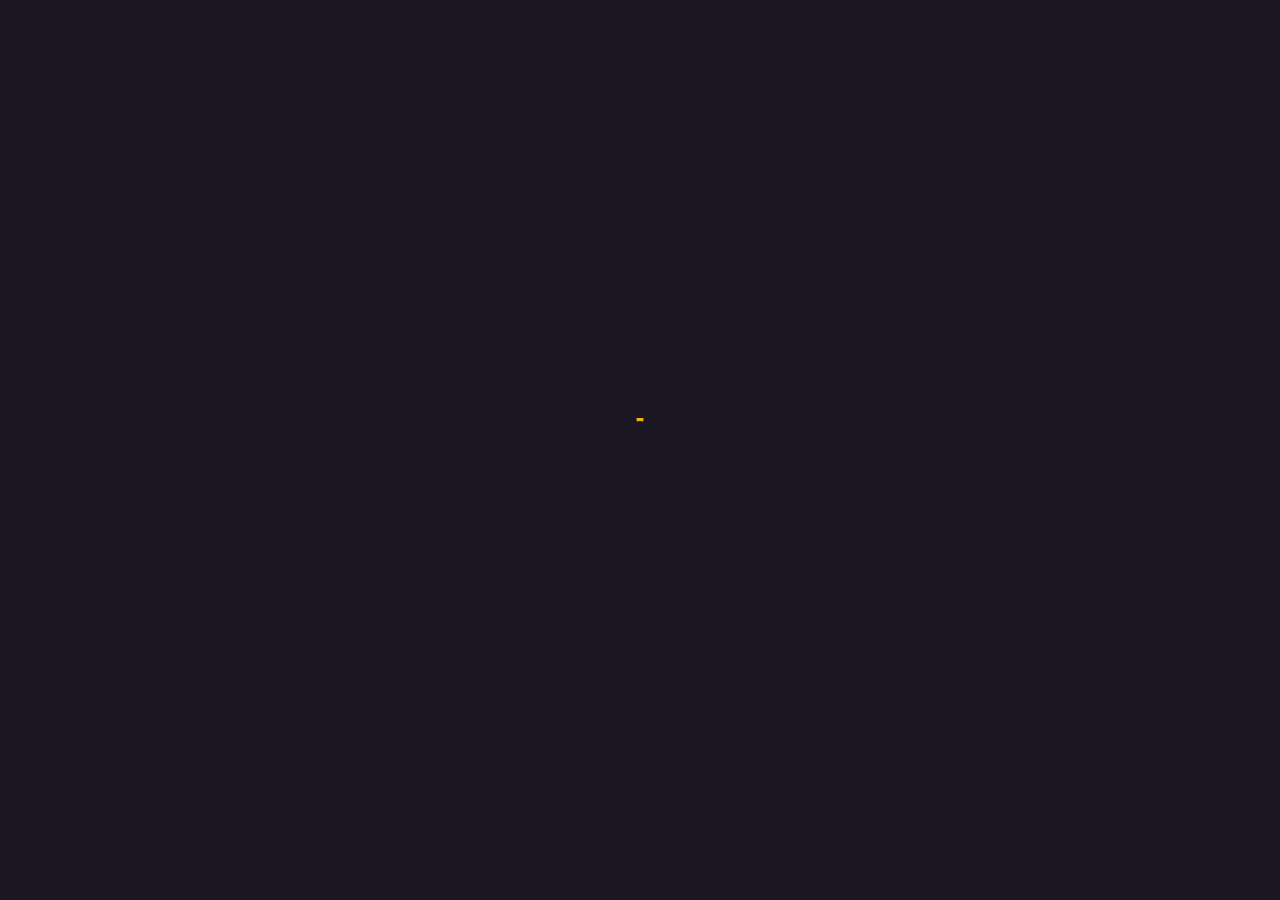
<file: designs/index.html>
<!DOCTYPE html>
<html lang="en">

<head>
    <meta http-equiv="Content-Type" content="text/html; charset=UTF-8" />
    <meta name="viewport" content="width=device-width, initial-scale=1.0" />

    <title>Home</title>

    <!-- Favicons-->
    <link rel="apple-touch-icon-precomposed" href="img/favicon.png">
    <link rel="icon" href="img/favicon.png" sizes="32x32">

    <link rel="stylesheet" href="https://fonts.googleapis.com/icon?family=Material+Icons" />

    <!-- CSS -->
    <link rel="stylesheet" type="text/css" href="css/materialize.css" media="screen,projection" />
    <link rel="stylesheet" type="text/css" href="css/flickity.min.css" media="screen" />
    <link rel="stylesheet" type="text/css" href="css/animate.css" />
    <link rel="stylesheet" type="text/css" href="css/style.css" />
</head>

<body>

    <!-- Preloader -->
    <div class="preloaderBackground">
        <div class="preloader-wrapper big active">
            <div class="spinner-layer spinner-blue">
                <div class="circle-clipper left">
                    <div class="circle"></div>
                </div>
                <div class="gap-patch">
                    <div class="circle"></div>
                </div>
                <div class="circle-clipper right">
                    <div class="circle"></div>
                </div>
            </div>

            <div class="spinner-layer spinner-red">
                <div class="circle-clipper left">
                    <div class="circle"></div>
                </div>
                <div class="gap-patch">
                    <div class="circle"></div>
                </div>
                <div class="circle-clipper right">
                    <div class="circle"></div>
                </div>
            </div>

            <div class="spinner-layer spinner-yellow">
                <div class="circle-clipper left">
                    <div class="circle"></div>
                </div>
                <div class="gap-patch">
                    <div class="circle"></div>
                </div>
                <div class="circle-clipper right">
                    <div class="circle"></div>
                </div>
            </div>
        </div>
    </div>

    <!-- Background slider -->
    <div class="slider fullscreen">
        <ul class="slides">
            <li><img src="img/1.jpg"></li>
            <li><img src="img/2.jpg"></li>
            <li><img src="img/3.jpg"></li>
            <li><img src="img/4.jpg"></li>
            <li><img src="img/5.jpeg"></li>
            <li><img src="img/6.jpeg"></li>
        </ul>
    </div>

    <div class="overlay"></div>

    <div class="landingContent" id="pageContent">
        <div class="container">
            <div class="row">
                <div class="col s12 m12 l12">
                    <div class="brand"><img src="img/logo_white.png" height="90px"></div>
                </div>
            </div>

            <div class="row landingContent">
                <!-- Quote -->
                <div class="col s12 m12 l7">
                    <div class="quote">
                        <ul id="quoteItems">
                            <li>
                                <h1 class="line1 wow fadeInLeft">Welcome To The Ultimate Shopping List Helper</h1>
                            </li>
                            <li>
                                <h3 class="line2 wow fadeInLeft">Get organized and never forget items of interest</h3>
                            </li>
                        </ul>
                    </div>
                </div>

                <!-- Forms -->
                <div class="col s12 m12 l5 main-carousel formsContainer wow fadeInRight">
                    <div class="row carousel-cell landingForm">
                        <div class="col s12">
                            <h3>Register</h3>
                        </div>

                        <form method="POST" action="" class="col s12">
                            <div class="row">
                                <div class="input-field col s12">
                                    <label for="username">Username</label>
                                    <input id="username" name="username" required="required" type="text" />
                                </div>

                                <div class="input-field col s12">
                                    <label for="password">Password</label>
                                    <input id="password" name="password" required="required" type="password" />
                                </div>

                                <div class="input-field col s12">
                                    <label for="conf_password">Confirm Password</label>
                                    <input id="conf_password" name="conf_password" required="required" type="password" />
                                </div>

                                <div class="col s12">
                                    <button class="btn btn-large waves-effect waves-dark deep-purple" type="submit" name="register">
                                    Register
                                </button>
                                </div>
                            </div>
                        </form>

                        <div class="col s12">
                            <p class="center-align ">
                                Already have an account? <a href="#" id="signin-link" class="formLink">Sign In</a>
                            </p>
                        </div>
                    </div>

                    <div class="row landingForm carousel-cell">
                        <div class="col s12">
                            <h3>Sign in</h3>
                        </div>

                        <form method="POST" action="" class="col s12">
                            <div class="row">
                                <div class="input-field col s12">
                                    <label for="username2">Username</label>
                                    <input id="username2" name="username2" required="required" type="text" />
                                </div>

                                <div class="input-field col s12">
                                    <label for="password2">Password</label>
                                    <input id="password2" name="password2" required="required" type="password" />
                                </div>

                                <div class="col s12">
                                    <button class="btn btn-large waves-effect waves-dark deep-purple" type="submit" name="signin">
                                    Sign In
                                </button>
                                </div>
                                <div class="col s12">
                                    <p class="center-align ">
                                        Already have an account? <a href="#" id="signup-link" class="formLink">Register</a>
                                    </p>
                                </div>
                            </div>
                        </form>
                    </div>
                </div>
            </div>

            <!-- Footer -->
            <div class="row page-footer wow fadeInDown">
                <p class="copyright">
                    ©2017 Shopping List Application. A project by <a href="#">Arthur Thungu</a>
                </p>
            </div>
        </div>
    </div>

    <!-- Scripts -->
    <script type="text/javascript" src="js/jquery-3.2.1.min.js"></script>
    <script type="text/javascript" src="js/materialize.js"></script>
    <script type="text/javascript" src="js/flickity.pkgd.min.js"></script>
    <script type="text/javascript" src="js/wow.js"></script>
    <script type="text/javascript" src="js/custom.js"></script>
    <script type="text/javascript">
        $(document).ready(function () {
            $('.slider').slider({ indicators: false });

            //Initialize flickity
            $formsContainer = $('.formsContainer').flickity({
                // options
                setGallerySize: true,
                draggable: false,
                freeScroll: false,
                prevNextButtons: false,
                pageDots: false
            });

            $('#signin-link').click(function () {
                $formsContainer.flickity('select', 1);
            });

            $('#signup-link').click(function () {
                $formsContainer.flickity('select', 0);
            });

            //Initialize wow js
            var wow = new WOW({
                scrollContainer: '#pageContent' // optional scroll container selector, otherwise use window
            });
            wow.init();
        });

    </script>

</body>

</html>
</file>
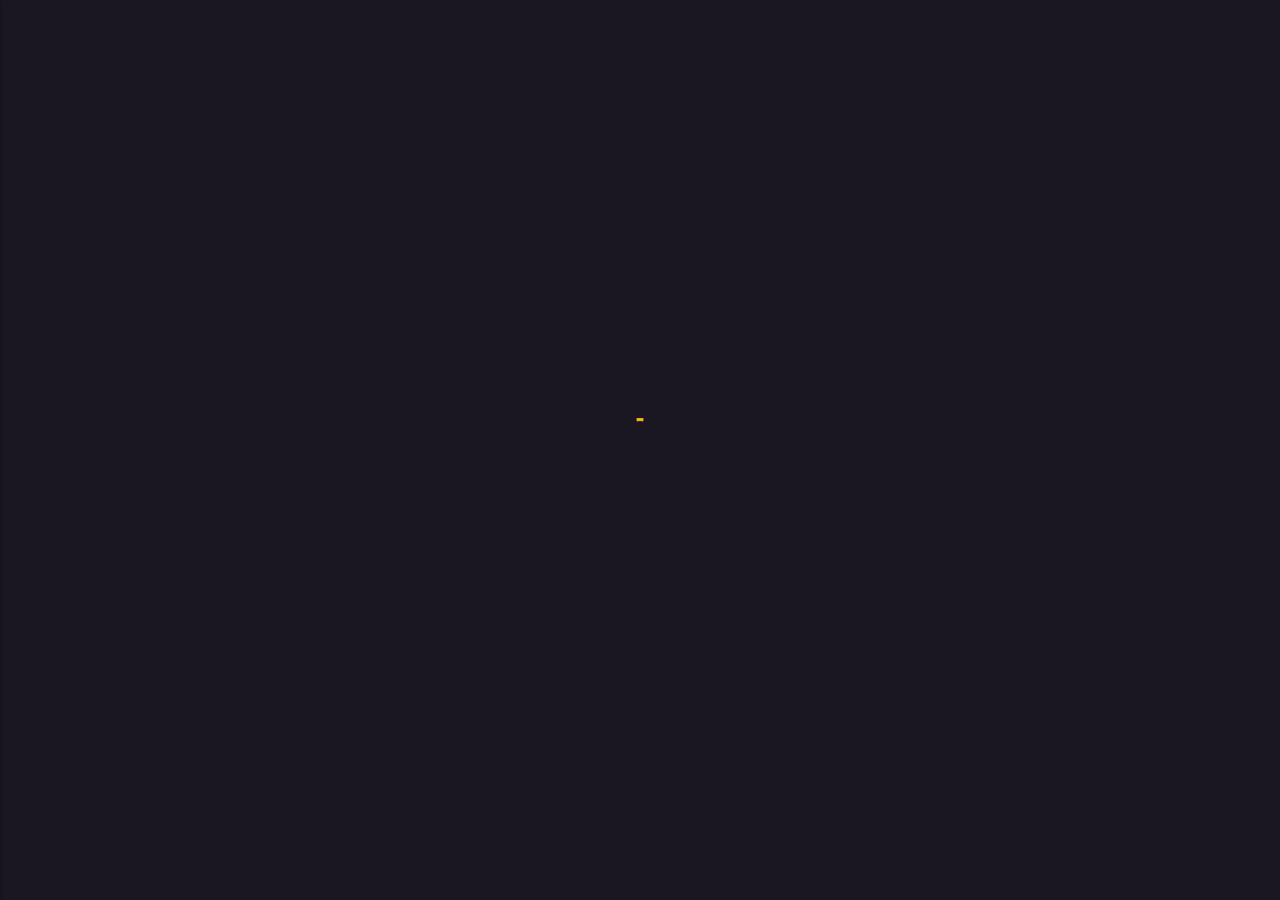
<file: designs/add_shopping_list.html>
<!DOCTYPE html>
<html lang="en">

<head>
    <meta http-equiv="Content-Type" content="text/html; charset=UTF-8" />
    <meta name="viewport" content="width=device-width, initial-scale=1.0" />

    <title>Add Shopping List</title>

    <!-- Favicons-->
    <link rel="apple-touch-icon-precomposed" href="img/favicon.png">
    <link rel="icon" href="img/favicon.png" sizes="32x32">

    <link rel="stylesheet" href="https://fonts.googleapis.com/icon?family=Material+Icons" />

    <!-- CSS -->
    <link rel="stylesheet" type="text/css" href="css/materialize.css" media="screen,projection" />
    <link rel="stylesheet" type="text/css" href="css/flickity.min.css" media="screen" />
    <link rel="stylesheet" type="text/css" href="css/animate.css" />
    <link rel="stylesheet" type="text/css" href="css/style.css" />
</head>

<body>

    <!-- Preloader -->
    <div class="preloaderBackground">
        <div class="preloader-wrapper big active">
            <div class="spinner-layer spinner-blue">
                <div class="circle-clipper left">
                    <div class="circle"></div>
                </div>
                <div class="gap-patch">
                    <div class="circle"></div>
                </div>
                <div class="circle-clipper right">
                    <div class="circle"></div>
                </div>
            </div>

            <div class="spinner-layer spinner-red">
                <div class="circle-clipper left">
                    <div class="circle"></div>
                </div>
                <div class="gap-patch">
                    <div class="circle"></div>
                </div>
                <div class="circle-clipper right">
                    <div class="circle"></div>
                </div>
            </div>

            <div class="spinner-layer spinner-yellow">
                <div class="circle-clipper left">
                    <div class="circle"></div>
                </div>
                <div class="gap-patch">
                    <div class="circle"></div>
                </div>
                <div class="circle-clipper right">
                    <div class="circle"></div>
                </div>
            </div>
        </div>
    </div>

    <!-- Sidebar -->
    <div id="slide-out" class="side-nav">
        <div class="container">
            <div class="brand"><img src="img/logo_white.png" width="210px"></div>

            <ul class="user-options">
                <li>
                    <a href="#" class="userLink">
                        <h5>Username</h5>
                    </a>
                </li>
                <hr/>
                <li class="active"><a href="#" class="">Shopping Lists</a></li>
                <li><a href="#" class="">Sign Out</a></li>
            </ul>
        </div>
    </div>

    <!-- Main navigation -->
    <nav class="deep-purple">
        <div class="nav-wrapper">
            <a href="#" class="brand-logo center">My Shopping Lists</a>
            <a href="#" data-activates="slide-out" class="button-collapse show-on-large"><i class="material-icons">menu</i></a>
        </div>
    </nav>

    <!-- Page content -->
    <div class="content">
        <div class="container shoppingListCont wow fadeInLeft">
            <div class="row">
                <div class="col s12 m7 l7">
                    <h3>Add Shopping List</h3>

                    <form method="POST" action="" class="col s12">
                        <div class="row">
                            <div class="input-field col s12">
                                <label for="name">Name</label>
                                <input id="name" name="name" required="required" type="text" />
                            </div>

                            <div class="input-field col s12">
                                <label for="description">Description</label>
                                <input id="description" name="description" type="text" />
                            </div>

                            <h4>Shopping List Items</h4>

                            <div id="listItems"></div>

                            <div class="col s12">
                                <button class="btn waves-effect waves-ripple red accent-2" type="button" onclick="addShoppingListItem('listItems')">
                                    <i class="material-icons">add</i>
                                </button>
                                <span>&nbsp; Add Item</span>
                            </div>

                            <div class="col s12 right-align">
                                <button class="btn btn-large waves-effect waves-dark deep-purple" type="submit" name="add">
                                Create
                            </button>
                            </div>
                        </div>
                    </form>
                </div>
            </div>
        </div>
    </div>

    <!-- Scripts -->
    <script type="text/javascript" src="js/jquery-3.2.1.min.js"></script>
    <script type="text/javascript" src="js/materialize.js"></script>
    <script type="text/javascript" src="js/flickity.pkgd.min.js"></script>
    <script type="text/javascript" src="js/wow.js"></script>
    <script type="text/javascript" src="js/custom.js"></script>
    <script type="text/javascript">
        $(document).ready(function () {
            // Initialize collapse button
            $(".button-collapse").sideNav();

            //Initialize wow js
            new WOW().init();
        });

    </script>

</body>

</html>
</file>
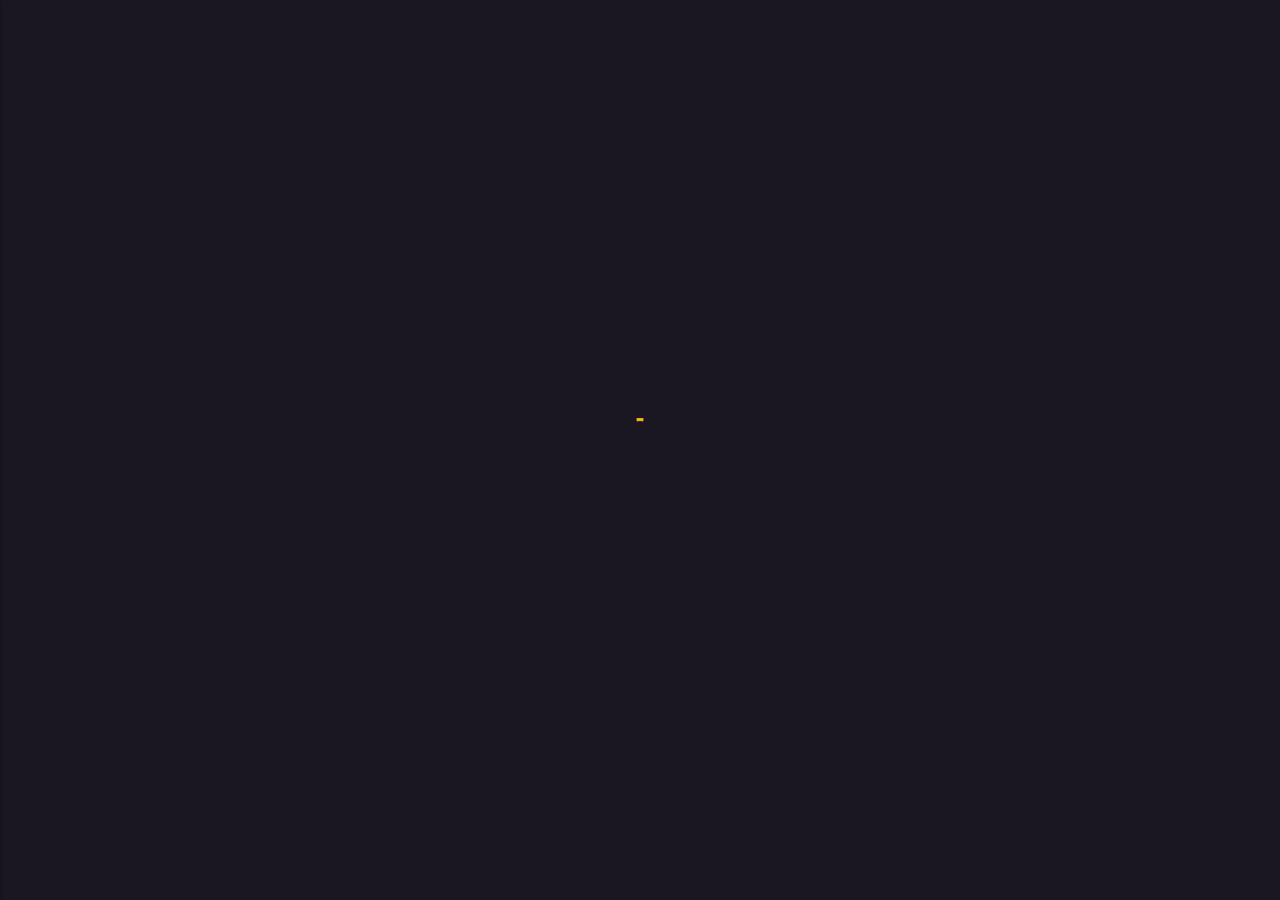
<file: designs/add_shoppinglist.html>
<!DOCTYPE html>
<html lang="en">
<head>
    <meta http-equiv="Content-Type" content="text/html; charset=UTF-8"/>
    <meta name="viewport" content="width=device-width, initial-scale=1.0"/>

    <title>Add Shopping List</title>

    <!-- Favicons-->
    <link rel="apple-touch-icon-precomposed" href="img/favicon.png">
    <link rel="icon" href="img/favicon.png" sizes="32x32">

    <link rel="stylesheet" href="https://fonts.googleapis.com/icon?family=Material+Icons"/>

    <!-- CSS -->
    <link rel="stylesheet" type="text/css" href="css/materialize.css" media="screen,projection"/>
    <link rel="stylesheet" type="text/css" href="css/flickity.min.css" media="screen"/>
    <link rel="stylesheet" type="text/css" href="css/animate.css"/>
    <link rel="stylesheet" type="text/css" href="css/style.css"/>
</head>

<body>

<!-- Preloader -->
<div class="preloaderBackground">
    <div class="preloader-wrapper big active">
        <div class="spinner-layer spinner-blue">
            <div class="circle-clipper left">
                <div class="circle"></div>
            </div>
            <div class="gap-patch">
                <div class="circle"></div>
            </div>
            <div class="circle-clipper right">
                <div class="circle"></div>
            </div>
        </div>

        <div class="spinner-layer spinner-red">
            <div class="circle-clipper left">
                <div class="circle"></div>
            </div>
            <div class="gap-patch">
                <div class="circle"></div>
            </div>
            <div class="circle-clipper right">
                <div class="circle"></div>
            </div>
        </div>
        
        <div class="spinner-layer spinner-yellow">
            <div class="circle-clipper left">
                <div class="circle"></div>
            </div>
            <div class="gap-patch">
                <div class="circle"></div>
            </div>
            <div class="circle-clipper right">
                <div class="circle"></div>
            </div>
        </div>
    </div>
</div>

<!-- Sidebar -->
<div id="slide-out" class="side-nav">
    <div class="container">
        <div class="brand"><img src="img/logo_white.png" width="210px"></div>

        <ul class="user-options">
            <li><a href="#" class="userLink"><h5>Username</h5></a></li>
            <hr/>
            <li class="active"><a href="#" class="">Shopping Lists</a></li>
            <li><a href="#" class="">Sign Out</a></li>
        </ul>
    </div>
</div>

<!-- Main navigation -->
<nav class="deep-purple">
    <div class="nav-wrapper">
        <a href="#" class="brand-logo center">My Shopping Lists</a>
        <a href="#" data-activates="slide-out" class="button-collapse show-on-large"><i class="material-icons">menu</i></a>
    </div>
</nav>

<!-- Page content -->
<div class="content">
    <div class="container">
        <div class="row">
            <div class="col s12 m7 l7">
                <h3>Add Shopping List</h3>

                <form method="POST" action="" class="col s12">
                    <div class="row">
                        <div class="input-field col s12">
                            <label for="name">Name</label>
                            <input id="name" name="name" required="required" type="text"/>
                        </div>

                        <div class="input-field col s12">
                            <label for="description">Description</label>
                            <input id="description" name="description" type="text"/>
                        </div>

                        <div class="col s12">
                            <button class="btn btn-large waves-effect waves-dark deep-purple" type="submit"
                                    name="add">
                                Add
                            </button>
                        </div>
                    </div>
                </form>
            </div>
        </div>
    </div>
</div>

<!-- Scripts -->
<script type="text/javascript" src="js/jquery-3.2.1.min.js"></script>
<script type="text/javascript" src="js/materialize.js"></script>
<script type="text/javascript" src="js/flickity.pkgd.min.js"></script>
<script type="text/javascript" src="js/wow.js"></script>
<script type="text/javascript" src="js/custom.js"></script>
<script type="text/javascript">
    $(document).ready(function () {
        // Initialize collapse button
        $(".button-collapse").sideNav();

        //Initialize wow js
        new WOW().init();
    });
</script>

</body>
</html>
</file>
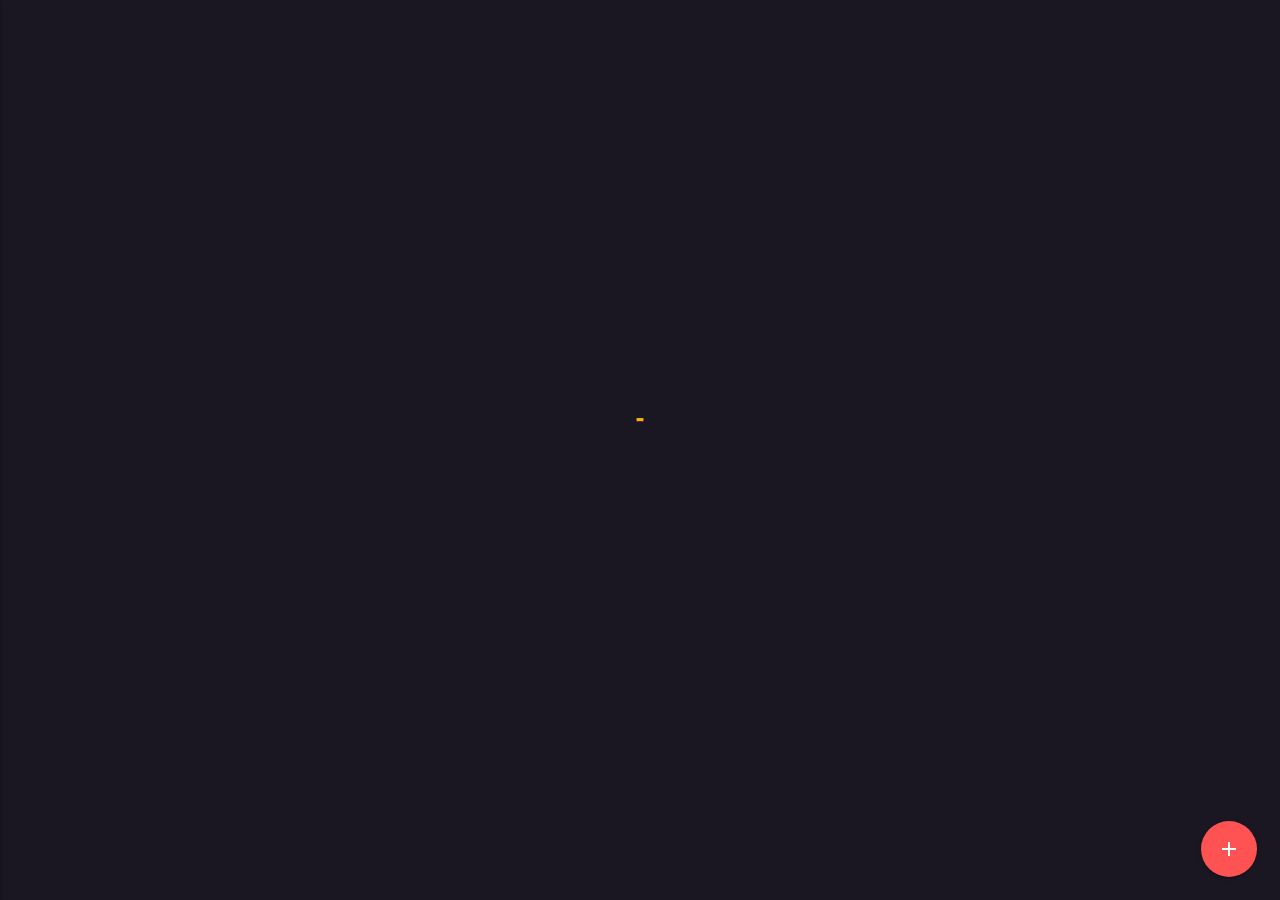
<file: designs/dashboard.html>
<!DOCTYPE html>
<html lang="en">

<head>
    <meta http-equiv="Content-Type" content="text/html; charset=UTF-8" />
    <meta name="viewport" content="width=device-width, initial-scale=1.0" />

    <title>Dashboard</title>

    <!-- Favicons-->
    <link rel="apple-touch-icon-precomposed" href="img/favicon.png">
    <link rel="icon" href="img/favicon.png" sizes="32x32">

    <link rel="stylesheet" href="https://fonts.googleapis.com/icon?family=Material+Icons" />

    <!-- CSS -->
    <link rel="stylesheet" type="text/css" href="css/materialize.css" media="screen,projection" />
    <link rel="stylesheet" type="text/css" href="css/flickity.min.css" media="screen" />
    <link rel="stylesheet" type="text/css" href="css/animate.css" />
    <link rel="stylesheet" type="text/css" href="css/style.css" />
</head>

<body>

    <!-- Preloader -->
    <div class="preloaderBackground">
        <div class="preloader-wrapper big active">
            <div class="spinner-layer spinner-blue">
                <div class="circle-clipper left">
                    <div class="circle"></div>
                </div>
                <div class="gap-patch">
                    <div class="circle"></div>
                </div>
                <div class="circle-clipper right">
                    <div class="circle"></div>
                </div>
            </div>

            <div class="spinner-layer spinner-red">
                <div class="circle-clipper left">
                    <div class="circle"></div>
                </div>
                <div class="gap-patch">
                    <div class="circle"></div>
                </div>
                <div class="circle-clipper right">
                    <div class="circle"></div>
                </div>
            </div>

            <div class="spinner-layer spinner-yellow">
                <div class="circle-clipper left">
                    <div class="circle"></div>
                </div>
                <div class="gap-patch">
                    <div class="circle"></div>
                </div>
                <div class="circle-clipper right">
                    <div class="circle"></div>
                </div>
            </div>
        </div>
    </div>

    <!-- Sidebar -->
    <div id="slide-out" class="side-nav">
        <div class="container">
            <div class="brand"><img src="img/logo_white.png" width="210px"></div>

            <ul class="user-options">
                <li>
                    <a href="#" class="userLink">
                        <h5>Username</h5>
                    </a>
                </li>
                <hr/>
                <li class="active"><a href="#" class="">My Shopping Lists</a></li>
                <li><a href="#" class="">Sign Out</a></li>
            </ul>
        </div>
    </div>

    <!-- Main navigation -->
    <nav class="deep-purple">
        <div class="nav-wrapper">
            <a href="#" class="brand-logo center">Shopping Lists</a>
            <a href="#" data-activates="slide-out" class="button-collapse show-on-large"><i class="material-icons">menu</i></a>
        </div>
    </nav>

    <!-- Page content -->
    <div class="content">
        <div class="cornerFab">
            <div class="fixed-action-btn horizontal wow bounceInRight">
                <a href="add_shopping_list.html" class="btn-floating btn-large waves-effect waves-light red accent-2">
            <i class="material-icons">add</i>
            </a>
                <ul>
                    <li>
                        <p>Add Shopping List</p>
                    </li>
                </ul>
            </div>
        </div>

        <div class="dashboard">
            <div class="container wow fadeInRight">
                <div class="row">
                    <div class="col s12 m6 l6">

                        <a href="shopping_list_items.html">
                            <div class="card white">
                                <div class="card-content">
                                    <span class="card-title">Shopping List 1</span>
                                    <div class="fixed-action-btn horizontal">
                                        <a class="btn-floating btn"><i class="material-icons">menu</i></a>
                                        <ul>
                                            <li><a href="#" class="btn-floating"><i class="material-icons">delete</i></a></li>
                                            <li><a href="edit_shopping_list.html" class="btn-floating"><i class="material-icons">edit</i></a></li>
                                        </ul>
                                    </div>
                                    <p>Gotta buy all this stuff.</p>
                                </div>
                            </div>
                        </a>
                    </div>

                    <div class="col s12 m6 l6">

                        <a href="shopping_list_items.html">
                            <div class="card white">
                                <div class="card-content">
                                    <span class="card-title">Shopping List 2</span>
                                    <div class="fixed-action-btn horizontal">
                                        <a class="btn-floating btn"><i class="material-icons">menu</i></a>
                                        <ul>
                                            <li><a href="#" class="btn-floating"><i class="material-icons">delete</i></a></li>
                                            <li><a href="edit_shopping_list.html" class="btn-floating"><i class="material-icons">edit</i></a></li>
                                        </ul>
                                    </div>
                                    <p>Gotta buy all this stuff.</p>
                                </div>
                            </div>
                        </a>
                    </div>
                </div>
            </div>
        </div>
    </div>

    <!-- Scripts -->
    <script type="text/javascript" src="js/jquery-3.2.1.min.js"></script>
    <script type="text/javascript" src="js/materialize.js"></script>
    <script type="text/javascript" src="js/flickity.pkgd.min.js"></script>
    <script type="text/javascript" src="js/wow.js"></script>
    <script type="text/javascript" src="js/custom.js"></script>
    <script type="text/javascript">
        $(document).ready(function () {
            // Initialize collapse button
            $(".button-collapse").sideNav();

            //Initialize wow js
            new WOW().init();
        });
    </script>

</body>

</html>
</file>
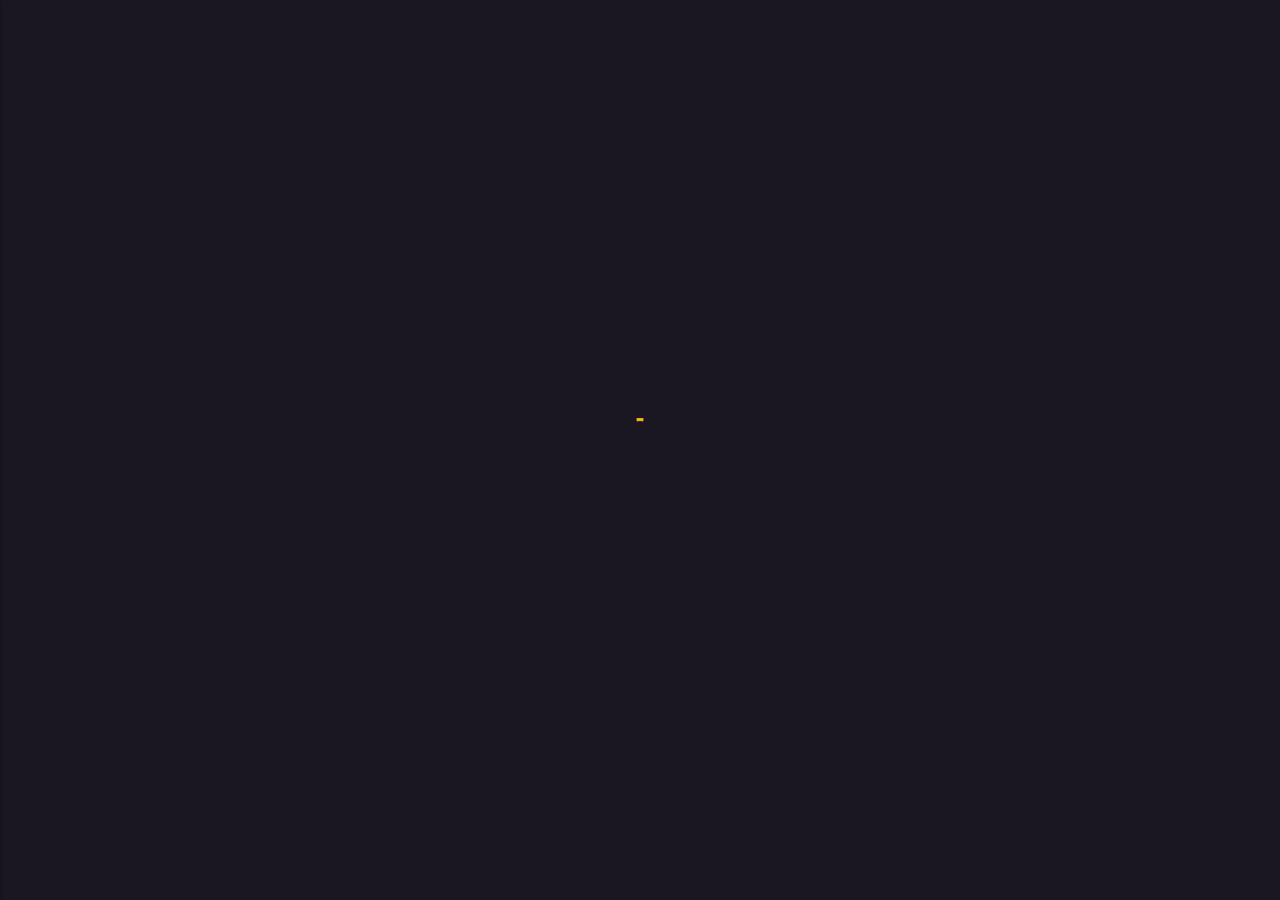
<file: designs/edit_shopping_list.html>
<!DOCTYPE html>
<html lang="en">

<head>
    <meta http-equiv="Content-Type" content="text/html; charset=UTF-8" />
    <meta name="viewport" content="width=device-width, initial-scale=1.0" />

    <title>Edit Shopping List</title>

    <!-- Favicons-->
    <link rel="apple-touch-icon-precomposed" href="img/favicon.png">
    <link rel="icon" href="img/favicon.png" sizes="32x32">

    <link rel="stylesheet" href="https://fonts.googleapis.com/icon?family=Material+Icons" />

    <!-- CSS -->
    <link rel="stylesheet" type="text/css" href="css/materialize.css" media="screen,projection" />
    <link rel="stylesheet" type="text/css" href="css/flickity.min.css" media="screen" />
    <link rel="stylesheet" type="text/css" href="css/animate.css" />
    <link rel="stylesheet" type="text/css" href="css/style.css" />
</head>

<body>

    <!-- Preloader -->
    <div class="preloaderBackground">
        <div class="preloader-wrapper big active">
            <div class="spinner-layer spinner-blue">
                <div class="circle-clipper left">
                    <div class="circle"></div>
                </div>
                <div class="gap-patch">
                    <div class="circle"></div>
                </div>
                <div class="circle-clipper right">
                    <div class="circle"></div>
                </div>
            </div>

            <div class="spinner-layer spinner-red">
                <div class="circle-clipper left">
                    <div class="circle"></div>
                </div>
                <div class="gap-patch">
                    <div class="circle"></div>
                </div>
                <div class="circle-clipper right">
                    <div class="circle"></div>
                </div>
            </div>

            <div class="spinner-layer spinner-yellow">
                <div class="circle-clipper left">
                    <div class="circle"></div>
                </div>
                <div class="gap-patch">
                    <div class="circle"></div>
                </div>
                <div class="circle-clipper right">
                    <div class="circle"></div>
                </div>
            </div>
        </div>
    </div>

    <!-- Sidebar -->
    <div id="slide-out" class="side-nav">
        <div class="container">
            <div class="brand"><img src="img/logo_white.png" width="210px"></div>

            <ul class="user-options">
                <li>
                    <a href="#" class="userLink">
                        <h5>Username</h5>
                    </a>
                </li>
                <hr/>
                <li class="active"><a href="#" class="">Shopping Lists</a></li>
                <li><a href="#" class="">Sign Out</a></li>
            </ul>
        </div>
    </div>

    <!-- Main navigation -->
    <nav class="deep-purple">
        <div class="nav-wrapper">
            <a href="#" class="brand-logo center">Shopping List 1</a>
            <a href="#" data-activates="slide-out" class="button-collapse show-on-large"><i class="material-icons">menu</i></a>
        </div>
    </nav>

    <!-- Page content -->
    <div class="content">
        <div class="container shoppingListCont wow fadeInLeft">
            <div class="row">
                <div class="col s12 m7 l7">
                    <h3>Edit Shopping List</h3>

                    <form method="POST" action="" class="col s12">
                        <div class="row">
                            <div class="input-field col s12">
                                <label for="name">Name</label>
                                <input id="name" name="name" required="required" type="text" />
                            </div>
                        </div>

                        <div class="row">
                            <div class="input-field col s12">
                                <label for="description">Description</label>
                                <input id="description" name="description" type="text" />
                            </div>
                        </div>

                        <div class="col s12 right-align">
                            <button class="btn btn-large waves-effect waves-dark deep-purple" type="submit" name="add">
                                Edit
                            </button>
                        </div>
                    </form>
                </div>
            </div>
        </div>
    </div>

    <!-- Scripts -->
    <script type="text/javascript" src="js/jquery-3.2.1.min.js"></script>
    <script type="text/javascript" src="js/materialize.js"></script>
    <script type="text/javascript" src="js/flickity.pkgd.min.js"></script>
    <script type="text/javascript" src="js/wow.js"></script>
    <script type="text/javascript" src="js/custom.js"></script>
    <script type="text/javascript">
        $(document).ready(function () {
            // Initialize collapse button
            $(".button-collapse").sideNav();

            //Initialize wow js
            new WOW().init();
        });
    </script>

</body>

</html>
</file>
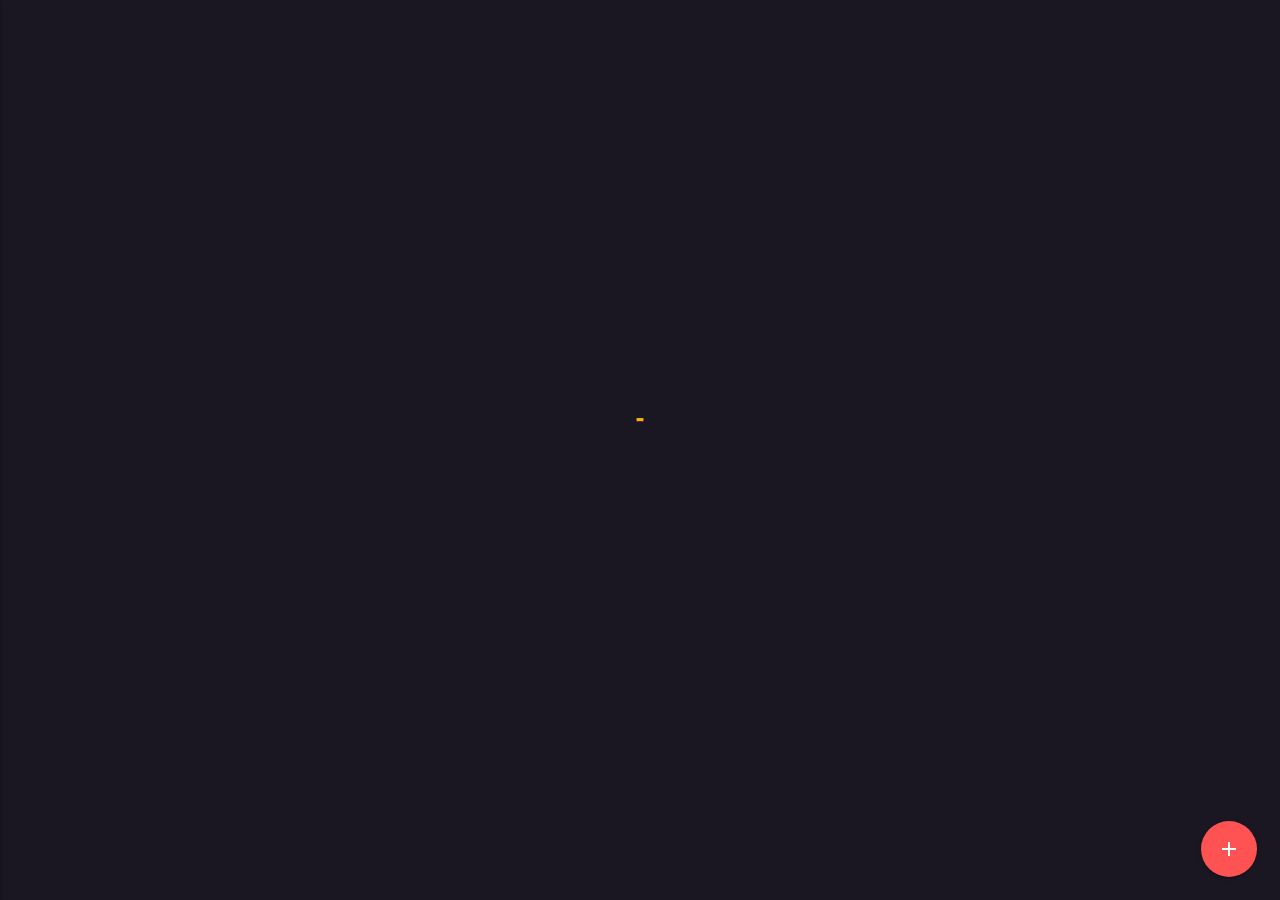
<file: designs/shopping_list_items.html>
<!DOCTYPE html>
<html lang="en">

<head>
    <meta http-equiv="Content-Type" content="text/html; charset=UTF-8" />
    <meta name="viewport" content="width=device-width, initial-scale=1.0" />

    <title>Shopping List Items</title>

    <!-- Favicons-->
    <link rel="apple-touch-icon-precomposed" href="img/favicon.png">
    <link rel="icon" href="img/favicon.png" sizes="32x32">

    <link rel="stylesheet" href="https://fonts.googleapis.com/icon?family=Material+Icons" />

    <!-- CSS -->
    <link rel="stylesheet" type="text/css" href="css/materialize.css" media="screen,projection" />
    <link rel="stylesheet" type="text/css" href="css/flickity.min.css" media="screen" />
    <link rel="stylesheet" type="text/css" href="css/animate.css" />
    <link rel="stylesheet" type="text/css" href="css/style.css" />
</head>

<body>

    <!-- Preloader -->
    <div class="preloaderBackground">
        <div class="preloader-wrapper big active">
            <div class="spinner-layer spinner-blue">
                <div class="circle-clipper left">
                    <div class="circle"></div>
                </div>
                <div class="gap-patch">
                    <div class="circle"></div>
                </div>
                <div class="circle-clipper right">
                    <div class="circle"></div>
                </div>
            </div>

            <div class="spinner-layer spinner-red">
                <div class="circle-clipper left">
                    <div class="circle"></div>
                </div>
                <div class="gap-patch">
                    <div class="circle"></div>
                </div>
                <div class="circle-clipper right">
                    <div class="circle"></div>
                </div>
            </div>

            <div class="spinner-layer spinner-yellow">
                <div class="circle-clipper left">
                    <div class="circle"></div>
                </div>
                <div class="gap-patch">
                    <div class="circle"></div>
                </div>
                <div class="circle-clipper right">
                    <div class="circle"></div>
                </div>
            </div>
        </div>
    </div>

    <!-- Sidebar -->
    <div id="slide-out" class="side-nav">
        <div class="container">
            <div class="brand"><img src="img/logo_white.png" width="210px"></div>

            <ul class="user-options">
                <li>
                    <a href="#" class="userLink">
                        <h5>Username</h5>
                    </a>
                </li>
                <hr/>
                <li class="active"><a href="#" class="">Shopping Lists</a></li>
                <li><a href="#" class="">Sign Out</a></li>
            </ul>
        </div>
    </div>

    <!-- Main navigation -->
    <nav class="deep-purple">
        <div class="nav-wrapper">
            <a href="#" class="brand-logo center">Shopping List 1</a>
            <a href="#" data-activates="slide-out" class="button-collapse show-on-large"><i class="material-icons">menu</i></a>
        </div>
    </nav>

    <!-- Page content -->
    <div class="content">
        <div class="cornerFab">
            <div class="fixed-action-btn horizontal wow bounceInRight">
                <a href="#item_modal" class="btn-floating btn-large waves-effect waves-light red accent-2 modal-trigger">
                    <i class="material-icons">add</i>
                    </a>
                <ul>
                    <li>
                        <p>Add Item</p>
                    </li>
                </ul>
            </div>
        </div>

        <!-- Page content -->
        <div class="content">
            <div class="container shoppingListCont wow fadeInLeft">
                <div class="row">
                    <div class="col s12 m6 l6">
                        <div class="card white">
                            <div class="card-content">
                                <span class="card-title">Item 1</span>
                                <div class="fixed-action-btn horizontal">
                                    <a class="btn-floating btn"><i class="material-icons">menu</i></a>
                                    <ul>
                                        <li><a href="#" class="btn-floating"><i class="material-icons">delete</i></a></li>
                                        <li><a href="shopping_list_items_edit.html" class="btn-floating"><i class="material-icons">edit</i></a></li>
                                    </ul>
                                </div>
                            </div>
                        </div>
                    </div>
                </div>
            </div>
        </div>

        <!-- Item modal -->
        <div id="item_modal" class="modal">
            <div class="modal-content">
                <h4>Add Item</h4>
                <form method="POST" action="" class="col s12">
                    <div class="row">
                        <div class="input-field col s12">
                            <label for="name">Name</label>
                            <input id="name" name="name" required="required" type="text" />
                        </div>
                    </div>

                    <div class="col s12 right-align">
                        <button class="btn btn-large waves-effect waves-dark deep-purple" type="submit" name="add">
                        Add
                    </button>
                    </div>
                </form>
            </div>
            <div class="modal-footer">
                <a href="#!" class="modal-action modal-close waves-effect waves-green btn-flat">Close</a>
            </div>
        </div>

    </div>

    <!-- Scripts -->
    <script type="text/javascript" src="js/jquery-3.2.1.min.js"></script>
    <script type="text/javascript" src="js/materialize.js"></script>
    <script type="text/javascript" src="js/flickity.pkgd.min.js"></script>
    <script type="text/javascript" src="js/wow.js"></script>
    <script type="text/javascript" src="js/custom.js"></script>
    <script type="text/javascript">
        $(document).ready(function () {
            // Initialize collapse button
            $(".button-collapse").sideNav();

            //Initialize wow js
            new WOW().init();

            //Initialize modal
            $('.modal').modal();
        });
    </script>

</body>

</html>
</file>
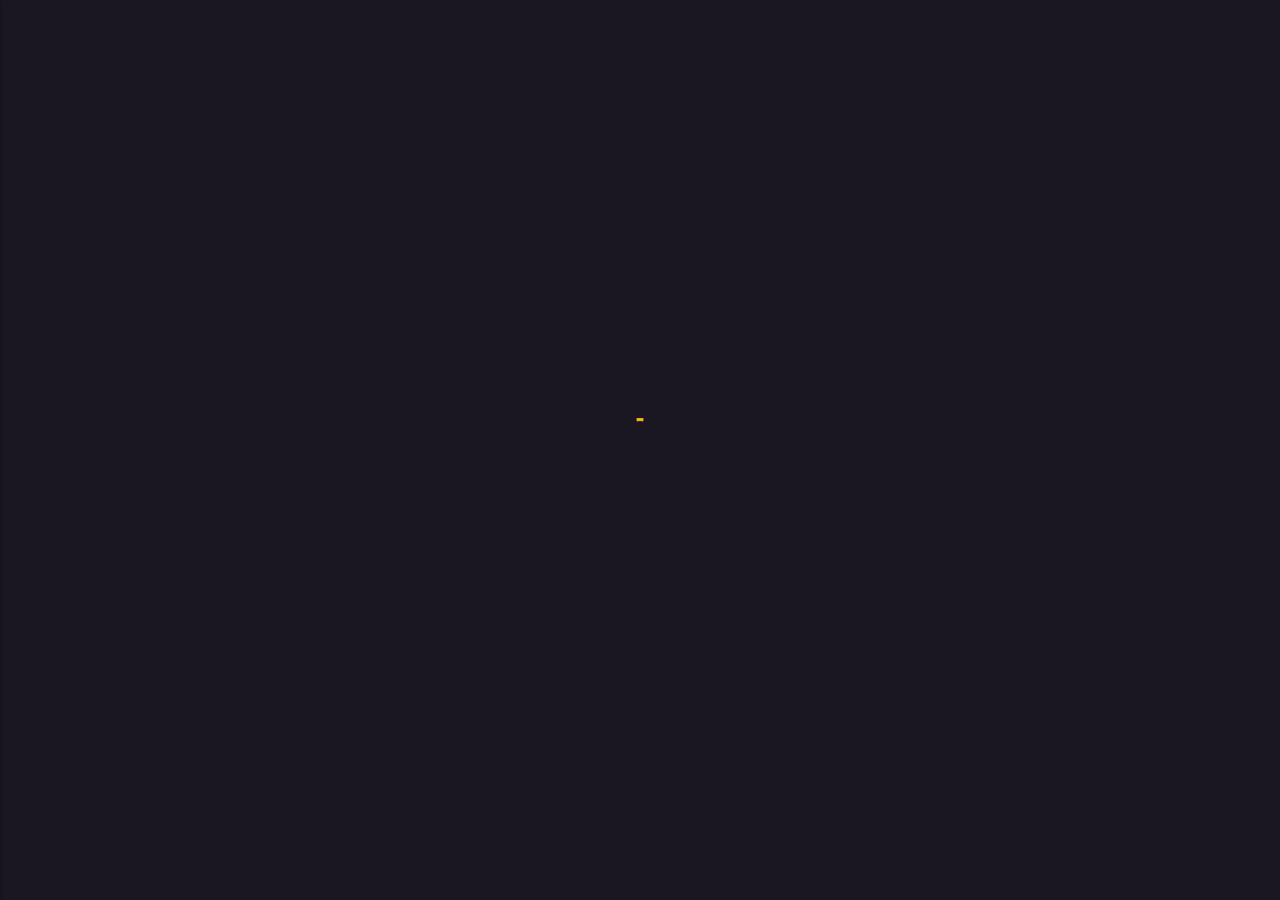
<file: designs/shopping_list_items_edit.html>
<!DOCTYPE html>
<html lang="en">

<head>
    <meta http-equiv="Content-Type" content="text/html; charset=UTF-8" />
    <meta name="viewport" content="width=device-width, initial-scale=1.0" />

    <title>Edit Shopping List Item</title>

    <!-- Favicons-->
    <link rel="apple-touch-icon-precomposed" href="img/favicon.png">
    <link rel="icon" href="img/favicon.png" sizes="32x32">

    <link rel="stylesheet" href="https://fonts.googleapis.com/icon?family=Material+Icons" />

    <!-- CSS -->
    <link rel="stylesheet" type="text/css" href="css/materialize.css" media="screen,projection" />
    <link rel="stylesheet" type="text/css" href="css/flickity.min.css" media="screen" />
    <link rel="stylesheet" type="text/css" href="css/animate.css" />
    <link rel="stylesheet" type="text/css" href="css/style.css" />
</head>

<body>

    <!-- Preloader -->
    <div class="preloaderBackground">
        <div class="preloader-wrapper big active">
            <div class="spinner-layer spinner-blue">
                <div class="circle-clipper left">
                    <div class="circle"></div>
                </div>
                <div class="gap-patch">
                    <div class="circle"></div>
                </div>
                <div class="circle-clipper right">
                    <div class="circle"></div>
                </div>
            </div>

            <div class="spinner-layer spinner-red">
                <div class="circle-clipper left">
                    <div class="circle"></div>
                </div>
                <div class="gap-patch">
                    <div class="circle"></div>
                </div>
                <div class="circle-clipper right">
                    <div class="circle"></div>
                </div>
            </div>

            <div class="spinner-layer spinner-yellow">
                <div class="circle-clipper left">
                    <div class="circle"></div>
                </div>
                <div class="gap-patch">
                    <div class="circle"></div>
                </div>
                <div class="circle-clipper right">
                    <div class="circle"></div>
                </div>
            </div>
        </div>
    </div>

    <!-- Sidebar -->
    <div id="slide-out" class="side-nav">
        <div class="container">
            <div class="brand"><img src="img/logo_white.png" width="210px"></div>

            <ul class="user-options">
                <li>
                    <a href="#" class="userLink">
                        <h5>Username</h5>
                    </a>
                </li>
                <hr/>
                <li class="active"><a href="#" class="">Shopping Lists</a></li>
                <li><a href="#" class="">Sign Out</a></li>
            </ul>
        </div>
    </div>

    <!-- Main navigation -->
    <nav class="deep-purple">
        <div class="nav-wrapper">
            <a href="#" class="brand-logo center">Shopping Lists</a>
            <a href="#" data-activates="slide-out" class="button-collapse show-on-large"><i class="material-icons">menu</i></a>
        </div>
    </nav>

    <!-- Page content -->
    <div class="content">
        <div class="container shoppingListCont wow fadeInLeft">
            <div class="row">
                <div class="col s12 m7 l7">
                    <h3>Edit Shopping List Item</h3>

                    <form method="POST" action="" class="col s12">
                        <div class="row">
                            <div class="input-field col s12">
                                <label for="name">Item Name</label>
                                <input id="name" name="name" required="required" type="text" />
                            </div>
                        </div>

                        <div class="col s12 right-align">
                            <button class="btn btn-large waves-effect waves-dark deep-purple" type="submit" name="add">
                                    Edit
                                </button>
                        </div>
                    </form>
                </div>
            </div>
        </div>
    </div>

    <!-- Scripts -->
    <script type="text/javascript" src="js/jquery-3.2.1.min.js"></script>
    <script type="text/javascript" src="js/materialize.js"></script>
    <script type="text/javascript" src="js/flickity.pkgd.min.js"></script>
    <script type="text/javascript" src="js/wow.js"></script>
    <script type="text/javascript" src="js/custom.js"></script>
    <script type="text/javascript">
        $(document).ready(function () {
            // Initialize collapse button
            $(".button-collapse").sideNav();

            //Initialize wow js
            new WOW().init();

            //Initialize modal
            $('.modal').modal();
        });
    </script>

</body>

</html>
</file>
<file: designs/css/style.css>
html, body {
    width: 100%;
    height: 100%;
    min-height: 100%;
    color: #9e9e9e;
    font-family: GillSans, Calibri, Trebuchet, sans-serif;
}

.preloaderBackground {
	display: flex;
	align-items: center;
	justify-content: center;
	background-color: rgba(27, 23, 34, 1);
	position: fixed;
	z-index: 100;
	top: 0;
	left: 0;
	right: 0;
	bottom: 0;	
}

/* label underline focus color */
.input-field input:focus,
.input-field input:focus {
    border-bottom: 1px solid #673AB7 !important;
    box-shadow: 0 1px 0 0 #673AB7 !important;
}

.formLink {
    color: #FF5252;
}

.page-footer {
    padding-top: 0;
    background-color: transparent;
    color: #9e9e9e;
    -vendor-animation-delay: 1s;
    animation-delay: 1s;
}

/***************************** index *****************************/

.landingContent {
    width: 100%;
    height: 100%;
    min-height: 100%;
    position: relative;
    overflow: auto;
    z-index: 10;
}

.overlay {
    width: 100%;
    height: 100%;
    min-height: 100%;
    position: absolute;
    background-color: rgba(27, 23, 34, 0.9);
    z-index: 5;
}

.line1 {
    -vendor-animation-delay: 2s;
    animation-delay: 2s;
}

.line2 {
    -vendor-animation-delay: 3s;
    animation-delay: 3s;
}

.formsContainer {
    margin-top: 15px;
    min-height: 430px;
    border-radius: 8px;
    overflow: hidden;
    background-color: rgba(255, 255, 255, 0.1);
    box-shadow: 0 10px 10px 0 rgba(0, 0, 0, 0.1), 0 6px 20px 0 rgba(0, 0, 0, 0.15);
    -vendor-animation-delay: 4s;
    animation-delay: 4s;
}

@media only screen and (max-width: 992px) {
    .formsContainer {
        margin-top: 50px;
        -vendor-animation-delay: 4s;
        animation-delay: 4s;
    }
}

.landingForm {
    padding: 40px 40px;
}

.landingForm form div .btn {
    width: 100%;
}

.carousel-cell {
    width: 100%;
}

/***************************** dashboard *****************************/

.side-nav {
    width: 250px;
    background-color: #1b1722;
}

.brand {
    padding-top: 20px;
}

.side-nav .container .user-options {
    margin-top: 50px;
}

.side-nav .container .user-options .userLink {
    color: #673AB7;
    margin-bottom: 20px;
}

.side-nav .container .user-options li a {
    color: #9e9e9e;
    font-size: 1rem;
    height: 40px;
    line-height: 40px;
    -webkit-transition: color 0.5s;
    transition: color 0.5s;
}

.side-nav .container .user-options li:hover a,
.side-nav .container .user-options li:focus a,
.side-nav .container .user-options li.active a {
    color: #d4d4d6;
    background: none;
}

.cornerFab .fixed-action-btn {
    -vendor-animation-delay: 4s;
    animation-delay: 4s;
}

.cornerFab .fixed-action-btn .btn-floating {
    transition: all 0.8s ease;
}

.cornerFab .fixed-action-btn ul li {
    color: #fefefe;
    margin: 3px;
}

.cornerFab .fixed-action-btn ul li p {
    background-color: rgba(0, 0, 0, 0.7);
    padding: 2px;
    border-radius: 5px;
}

.cornerFab .fixed-action-btn .horizontal ul li {
    right: 50px;
}

.dashboard {
    color: #171c22;
}

.dashboard .container {
    padding-top: 20px;
}

.container {
    -vendor-animation-delay: 3s;
    animation-delay: 3s;
}

.card-title {
    color: #673AB7;
}

.card-content .fixed-action-btn {
    float: right;
    position: relative;
    top: -50px;
    right: 0px;
    z-index: 90;
}

.card-content .fixed-action-btn.horizontal ul {
    right: 45px;
}

.card-content .btn-floating {
    transition: all 0.8s ease;
    background-color: #d4d4d6;
}

.card-content .btn-floating:hover {
    background-color: #FF5252;
}

.card-content .fixed-action-btn.horizontal ul li {
    margin: 0;
}

/***************************** add_shopping_list *****************************/

.shoppingListCont {
    -vendor-animation-delay: 3s;
    animation-delay: 3s;
    padding-top: 20px; 
}

#listItems div span a {
    margin-right: 10px;
}

#listItems div span .btn-floating,
.addItemBtn {
    transition: all 0.8s ease;
    background-color: #d4d4d6;
}

#listItems div span .btn-floating:hover,
.addItemBtn:hover, .addItemBtn:focus {
    background-color: #FF5252;
}
</file>
